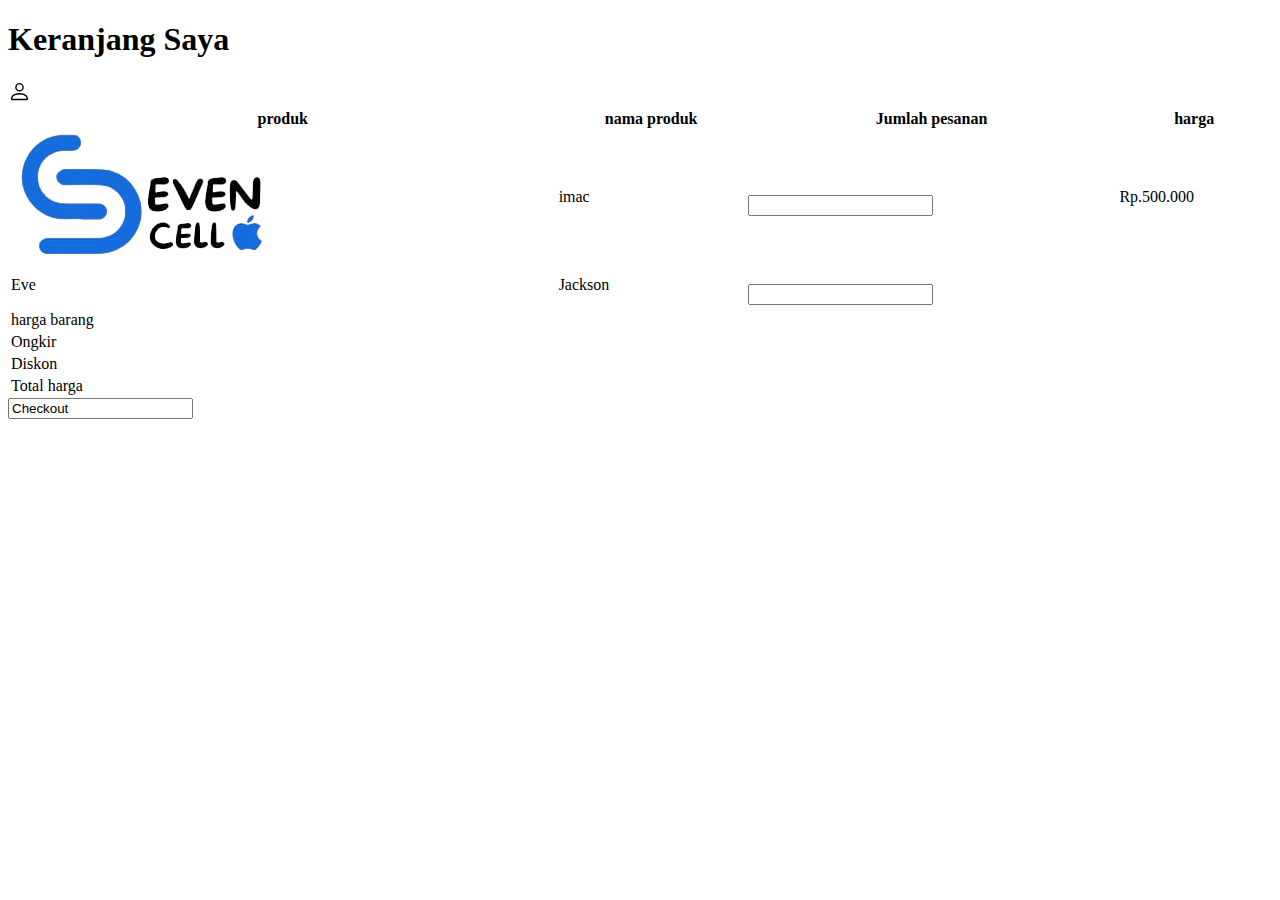
<file: cart.html>
<!DOCTYPE html>
<html lang="en">
<head>
    <meta charset="UTF-8">
    <meta name="viewport" content="width=device-width, initial-scale=1.0">
    <title>cart</title>
</head>
<body>
    <!-- judul atas -->
    <div>
        <h1>Keranjang Saya</h1>
        <a href="#profile">
            <img src="/Aset/person.svg" alt="" width="23" />
          </a>       
    </div>

    <!-- tabel pesanan -->
    <table style="width: 100%">
        <tr>
          <th>produk</th>
          <th>nama produk</th>
          <th>Jumlah pesanan</th>
          <th>harga</th>
        </tr>
        <tr>
          <td>
            <img src="Aset/logo1.png" alt="">
          </td>
          <td>imac</td>
          <td>
            <label for="lpesanan"></label><br>
        <input type="number" id="lpesanan" name="lpesan" required><br>
          </td>
          <td>Rp.500.000</td>
        </tr>
        <tr>
          <td>Eve</td>
          <td>Jackson</td>
          <td><label for="lpesanan"></label><br>
            <input type="number" id="lpesanan" name="lpesan" required><br></td>
        </tr>
      </table>
      <table style="100%">
        <tr>
            <td>harga barang</td>
        </tr>
        <tr>
            <td>Ongkir</td>
        </tr>
        <tr>
            <td>Diskon</td>
        </tr>
        <tr>
            <td>Total harga</td>
        </tr>
<!-- harusnya tombol checkou tp belum aktif, g tau knp:) -->
      </table>
      <input type="Checkout" value="Checkout"><br>
    </form>
</body>
</html>
</file>
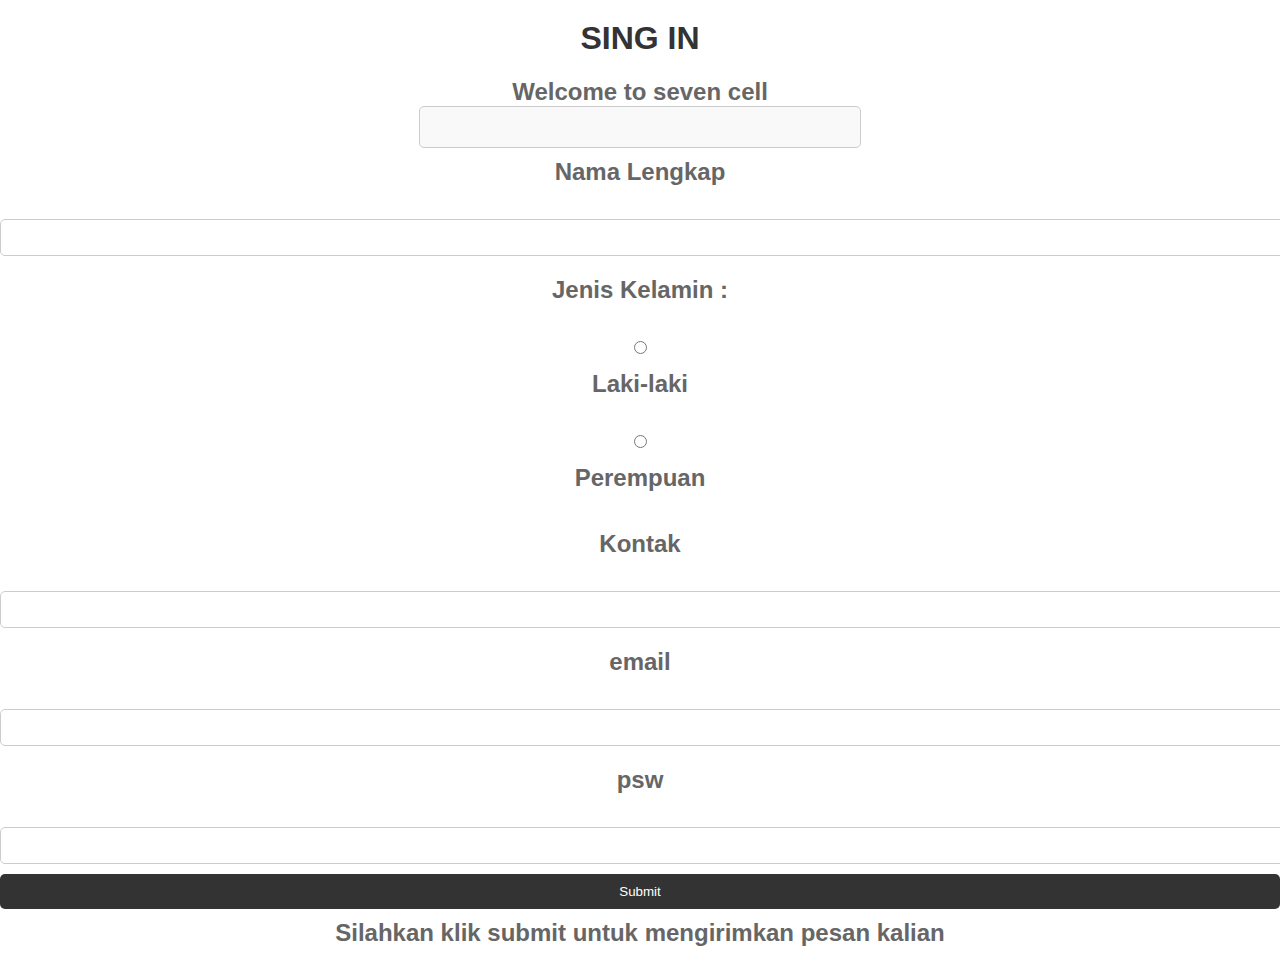
<file: singin.html>
<!DOCTYPE html>
<html>
    <head>
        <link rel="stylesheet" type="text/css" href="singin.css">
    </head>
    <body>
      <h1>SING IN</h1>
        <h2>Welcome to seven cell
        <form action="/action_page.php"></form>
        <label for="fname">Nama Lengkap</label><br>
        <input type="text" name="fname" id="fname"><br>
        
        <label for="lname">Jenis Kelamin :</label><br>
        <input type="radio" id="male" name="gender" value="male">
        <label for="male">Laki-laki</label><br>
        <input type="radio" id="female" name="gender" value="female">
        <label for="female">Perempuan</label><br>
          
        <label for="Iname">Kontak</label><br>
        <input type="number" name="IKontak" id="IKontak"><br>
          
                 <label for="femail">email</label><br>
        <input type="text" name="femail" id="femail"><br>       
          <label for="fpsw">psw</label><br>
        <input type="text" name="fpsw" id="fpsw"><br>

          
         <input type="submit" value="Submit"><br>
        </form>
        <p>Silahkan klik submit untuk mengirimkan pesan kalian</p>
    </body>
</html>
</file>
<file: singin.css>
/* Reset default browser styles */
body {
  font-family: Arial, sans-serif;
  margin: 0;
  padding: 0;
}

/* Style untuk judul "SIGN IN" */
h1 {
  text-align: center;
  margin-top: 20px;
  color: #333;
}

/* Style untuk subjudul "Welcome to seven cell" */
h2 {
  text-align: center;
  color: #666;
}

/* Style untuk form */
form {
  max-width: 400px;
  margin: 0 auto;
  padding: 20px;
  border: 1px solid #ccc;
  border-radius: 5px;
  background-color: #f9f9f9;
}

/* Style untuk label */
label {
  font-weight: bold;
  display: block;
  margin-top: 10px;
}

/* Style untuk input text dan number */
input[type="text"],
input[type="number"] {
  width: 100%;
  padding: 10px;
  margin-top: 5px;
  margin-bottom: 10px;
  border: 1px solid #ccc;
  border-radius: 5px;
}

/* Style untuk radio button */
input[type="radio"] {
  margin-right: 5px;
}

/* Style untuk submit button */
input[type="submit"] {
  width: 100%;
  padding: 10px;
  background-color: #333;
  color: #fff;
  border: none;
  border-radius: 5px;
  cursor: pointer;
}

/* Style untuk pesan di bawah tombol submit */
p {
  text-align: center;
  margin-top: 10px;
  color: #666;
}
</file>
